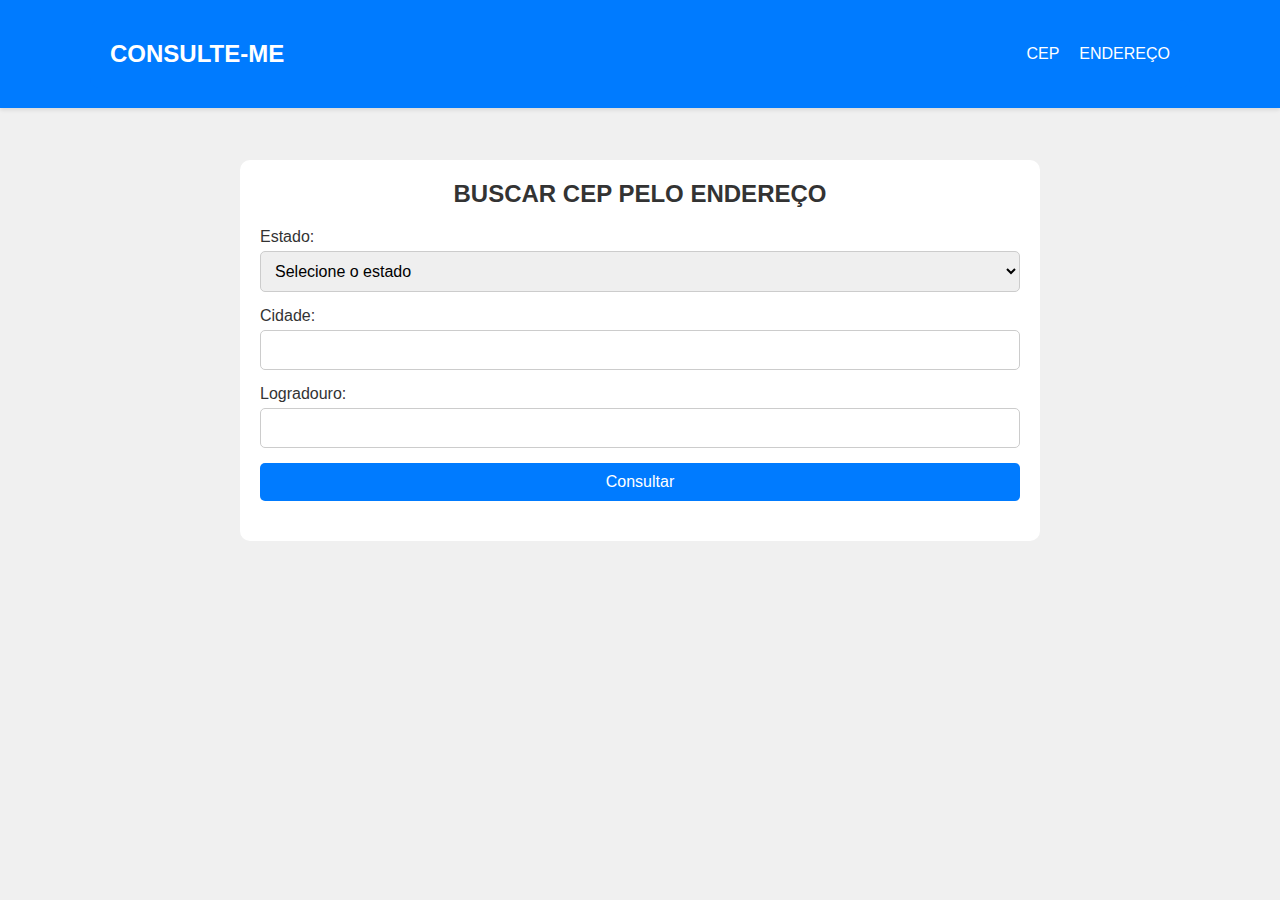
<file: index.html>
<!DOCTYPE html>
<html lang="pt-BR">
<head>
    <meta charset="UTF-8">
    <meta name="viewport" content="width=device-width, initial-scale=1.0">
    <title>Consulta de CEP</title>
    <link rel="stylesheet" href="styles.css">
</head>
<body>
    <header>
        <div class="container">
            <h1>CONSULTE-ME</h1>
            <nav>
                <ul>
                    <li><a href="CON_CEP/con_cep.html">CEP</a></li>
                    <li><a href="index.html">ENDEREÇO</a></li>
                </ul>
            </nav>
        </div>
    </header>
    <div class="container">
        <h2>BUSCAR CEP PELO ENDEREÇO</h2>
        <form id="cepForm">
            <label for="estado">Estado:</label>
            <select id="estado" name="estado" required>
                <option value="">Selecione o estado</option>
                <!-- Estados serão preenchidos pelo JavaScript -->
            </select>
            <label for="cidade">Cidade:</label>
            <input type="text" id="cidade" name="cidade" required>
            <label for="logradouro">Logradouro:</label>
            <input type="text" id="logradouro" name="logradouro" required>
            <button type="submit">Consultar</button>
        </form>
        <div id="resultado"></div>
    </div>
    <script src="script.js"></script>
</body>
</html>
</file>
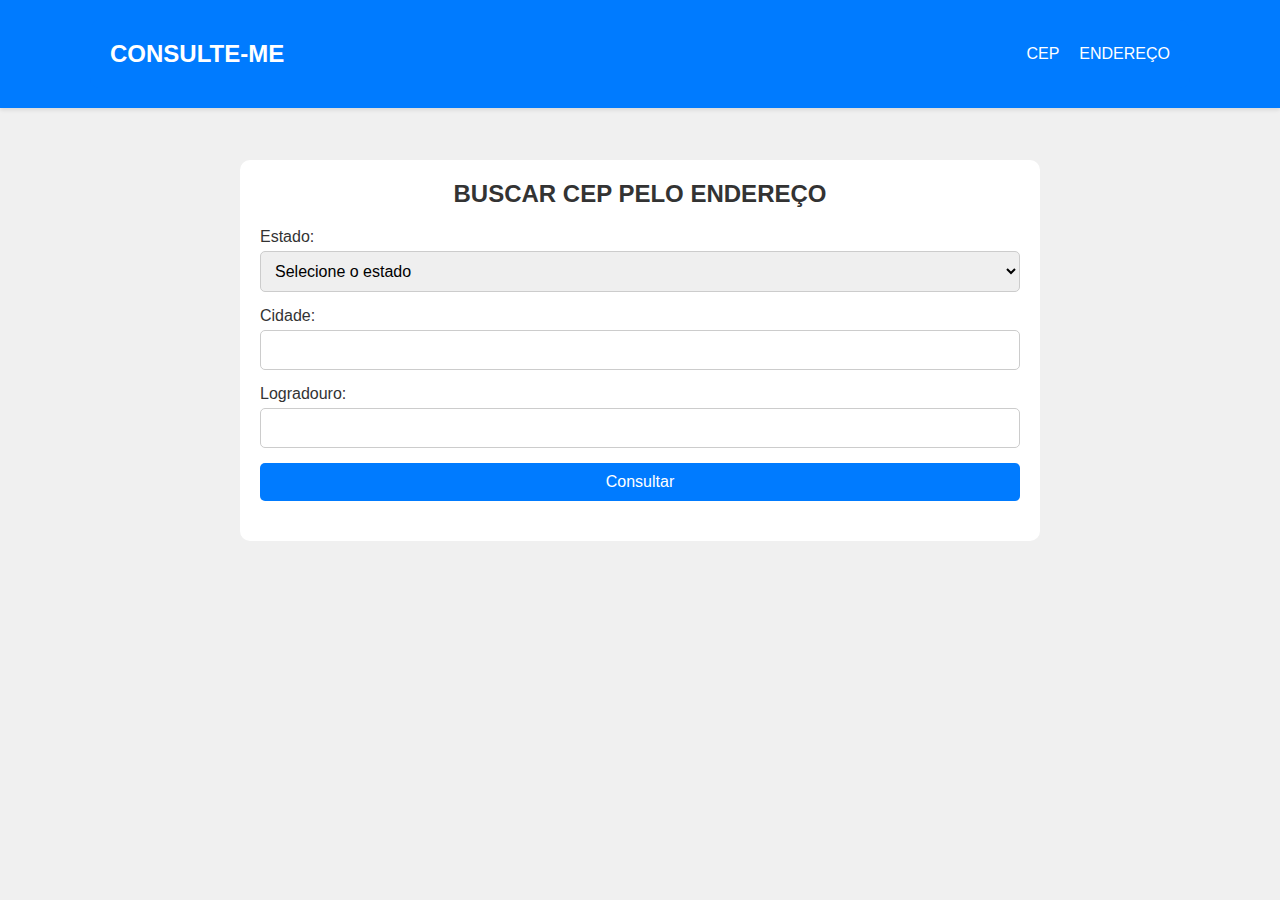
<file: CON_END/index.html>
<!DOCTYPE html>
<html lang="pt-BR">
<head>
    <meta charset="UTF-8">
    <meta name="viewport" content="width=device-width, initial-scale=1.0">
    <title>Consulta de CEP</title>
    <link rel="stylesheet" href="styles.css">
</head>
<body>
    <header>
        <div class="container">
            <h1>CONSULTE-ME</h1>
            <nav>
                <ul>
                    <li><a href="../CON_CEP/con_cep.html">CEP</a></li>
                    <li><a href="../CON_END/index.html">ENDEREÇO</a></li>
                </ul>
            </nav>
        </div>
    </header>
    <div class="container">
        <h2>BUSCAR CEP PELO ENDEREÇO</h2>
        <form id="cepForm">
            <label for="estado">Estado:</label>
            <select id="estado" name="estado" required>
                <option value="">Selecione o estado</option>
                <!-- Estados serão preenchidos pelo JavaScript -->
            </select>
            <label for="cidade">Cidade:</label>
            <input type="text" id="cidade" name="cidade" required>
            <label for="logradouro">Logradouro:</label>
            <input type="text" id="logradouro" name="logradouro" required>
            <button type="submit">Consultar</button>
        </form>
        <div id="resultado"></div>
    </div>
    <script src="script.js"></script>
</body>
</html>
</file>
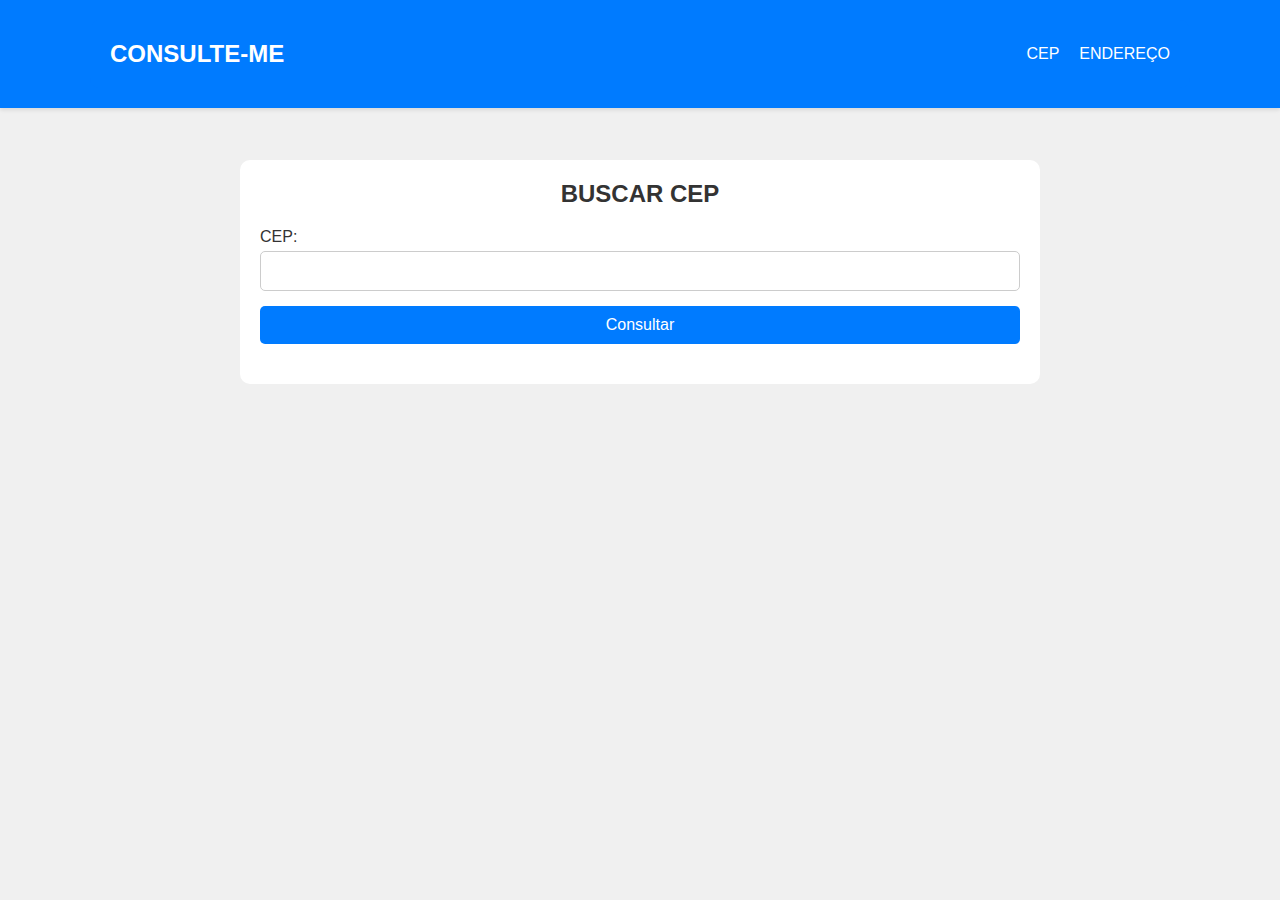
<file: CON_CEP/con_cep.html>
<!DOCTYPE html>
<html lang="pt-BR">
<head>
    <meta charset="UTF-8">
    <meta name="viewport" content="width=device-width, initial-scale=1.0">
    <title>Consulta de CEP</title>
    <link rel="stylesheet" href="styles.css">
</head>
<body>
    <header>
        <div class="container">
            <h1>CONSULTE-ME</h1>
            <nav>
                <ul>
                    <li><a href="con_cep.html">CEP</a></li>
                    <li><a href="../index.html">ENDEREÇO</a></li>
                </ul>
            </nav>
        </div>
    </header>
    <div class="container">
        <h2>BUSCAR CEP</h2>
        <form id="cepForm">
            <label for="cep">CEP:</label>
            <input type="number" id="cep" name="cep" required pattern="\d{5}-?\d{3}" title="Digite um CEP válido">
            <button type="submit">Consultar</button>
        </form>
        <div id="resultado"></div>
    </div>
    <script src="script.js"></script>
</body>
</html>
</file>
<file: styles.css>
/* Reset básico para garantir consistência entre navegadores */
* {
    margin: 0;
    padding: 0;
    box-sizing: border-box;
}

body {
    font-family: Arial, sans-serif;
    background-color: #f0f0f0;
    display: flex;
    flex-direction: column;
    align-items: center;
    padding-top: 80px; /* Espaço para o header fixo */
}

header {
    width: 100%;
    background-color: #007BFF;
    padding: 20px 0;
    position: fixed;
    top: 0;
    left: 0;
    box-shadow: 0 2px 4px rgba(0, 0, 0, 0.1);
    z-index: 1000;
}

header .container {
    max-width: 1100px;
    margin: 0 auto;
    display: flex;
    justify-content: space-between;
    align-items: center;
    background: #007BFF;
}

header h1 {
    font-size: 24px;
    color: #fff;
}

header nav ul {
    list-style: none;
    display: flex;
    gap: 20px;
}

header nav ul li a {
    color: #fff;
    text-decoration: none;
}

.container {
    background-color: #fff;
    padding: 20px;
    border-radius: 10px;
    max-width: 800px;
    width: 100%;
    margin-top: 5rem;
}

h2 {
    text-align: center;
    margin-bottom: 20px;
    color: #333;
}

form {
    display: flex;
    flex-direction: column;
}

label {
    margin-bottom: 5px;
    color: #333;
}

input, select {
    padding: 10px;
    margin-bottom: 15px;
    border: 1px solid #ccc;
    border-radius: 5px;
    font-size: 16px;
    width: 100%;
}

button {
    padding: 10px;
    background-color: #007BFF;
    color: #fff;
    border: none;
    border-radius: 5px;
    cursor: pointer;
    font-size: 16px;
}

button:hover {
    background-color: #0056b3;
}

#resultado {
    margin-top: 20px;
    font-size: 16px;
    color: #333;
    width: 100%;
}
#resultado p {
    margin-top: 30px;
}

/* Responsividade */
@media (max-width: 600px) {
    .container {
        padding: 15px;
    }

    h2 {
        font-size: 24px;
    }

    input, select {
        font-size: 14px;
    }

    button {
        font-size: 14px;
    }

    #resultado {
        font-size: 12px;
    }
}
</file>
<file: CON_END/styles.css>
/* Reset básico para garantir consistência entre navegadores */
* {
    margin: 0;
    padding: 0;
    box-sizing: border-box;
}

body {
    font-family: Arial, sans-serif;
    background-color: #f0f0f0;
    display: flex;
    flex-direction: column;
    align-items: center;
    padding-top: 80px; /* Espaço para o header fixo */
}

header {
    width: 100%;
    background-color: #007BFF;
    padding: 20px 0;
    position: fixed;
    top: 0;
    left: 0;
    box-shadow: 0 2px 4px rgba(0, 0, 0, 0.1);
    z-index: 1000;
}

header .container {
    max-width: 1100px;
    margin: 0 auto;
    display: flex;
    justify-content: space-between;
    align-items: center;
    background: #007BFF;
}

header h1 {
    font-size: 24px;
    color: #fff;
}

header nav ul {
    list-style: none;
    display: flex;
    gap: 20px;
}

header nav ul li a {
    color: #fff;
    text-decoration: none;
}

.container {
    background-color: #fff;
    padding: 20px;
    border-radius: 10px;
    max-width: 800px;
    width: 100%;
    margin-top: 5rem;
}

h2 {
    text-align: center;
    margin-bottom: 20px;
    color: #333;
}

form {
    display: flex;
    flex-direction: column;
}

label {
    margin-bottom: 5px;
    color: #333;
}

input, select {
    padding: 10px;
    margin-bottom: 15px;
    border: 1px solid #ccc;
    border-radius: 5px;
    font-size: 16px;
    width: 100%;
}

button {
    padding: 10px;
    background-color: #007BFF;
    color: #fff;
    border: none;
    border-radius: 5px;
    cursor: pointer;
    font-size: 16px;
}

button:hover {
    background-color: #0056b3;
}

#resultado {
    margin-top: 20px;
    font-size: 16px;
    color: #333;
    width: 100%;
}
#resultado p {
    margin-top: 30px;
}

/* Responsividade */
@media (max-width: 600px) {
    .container {
        padding: 15px;
    }

    h2 {
        font-size: 24px;
    }

    input, select {
        font-size: 14px;
    }

    button {
        font-size: 14px;
    }

    #resultado {
        font-size: 12px;
    }
}
</file>
<file: CON_CEP/styles.css>
/* Reset básico para garantir consistência entre navegadores */
* {
    margin: 0;
    padding: 0;
    box-sizing: border-box;
}

body {
    font-family: Arial, sans-serif;
    background-color: #f0f0f0;
    display: flex;
    flex-direction: column;
    align-items: center;
    padding-top: 80px; /* Espaço para o header fixo */
}

header {
    width: 100%;
    background-color: #007BFF;
    padding: 20px 0;
    position: fixed;
    top: 0;
    left: 0;
    box-shadow: 0 2px 4px rgba(0, 0, 0, 0.1);
    z-index: 1000;
}

header .container {
    max-width: 1100px;
    margin: 0 auto;
    display: flex;
    justify-content: space-between;
    align-items: center;
    background: #007BFF;
}

header h1 {
    font-size: 24px;
    color: #fff;
}

header nav ul {
    list-style: none;
    display: flex;
    gap: 20px;
}

header nav ul li a {
    color: #fff;
    text-decoration: none;
}

.container {
    background-color: #fff;
    padding: 20px;
    border-radius: 10px;
    max-width: 800px;
    width: 100%;
    margin-top: 5rem;
}

h2 {
    text-align: center;
    margin-bottom: 20px;
    color: #333;
}

form {
    display: flex;
    flex-direction: column;
}

label {
    margin-bottom: 5px;
    color: #333;
}

input, select {
    padding: 10px;
    margin-bottom: 15px;
    border: 1px solid #ccc;
    border-radius: 5px;
    font-size: 16px;
    width: 100%;
}

button {
    padding: 10px;
    background-color: #007BFF;
    color: #fff;
    border: none;
    border-radius: 5px;
    cursor: pointer;
    font-size: 16px;
}

button:hover {
    background-color: #0056b3;
}

#resultado {
    margin-top: 20px;
    font-size: 16px;
    color: #333;
    width: 100%;
}
#resultado p {
    margin-top: 30px;
}

/* Responsividade */
@media (max-width: 600px) {
    .container {
        padding: 15px;
    }

    h2 {
        font-size: 24px;
    }

    input, select {
        font-size: 14px;
    }

    button {
        font-size: 14px;
    }

    #resultado {
        font-size: 14px;
    }
}
</file>
